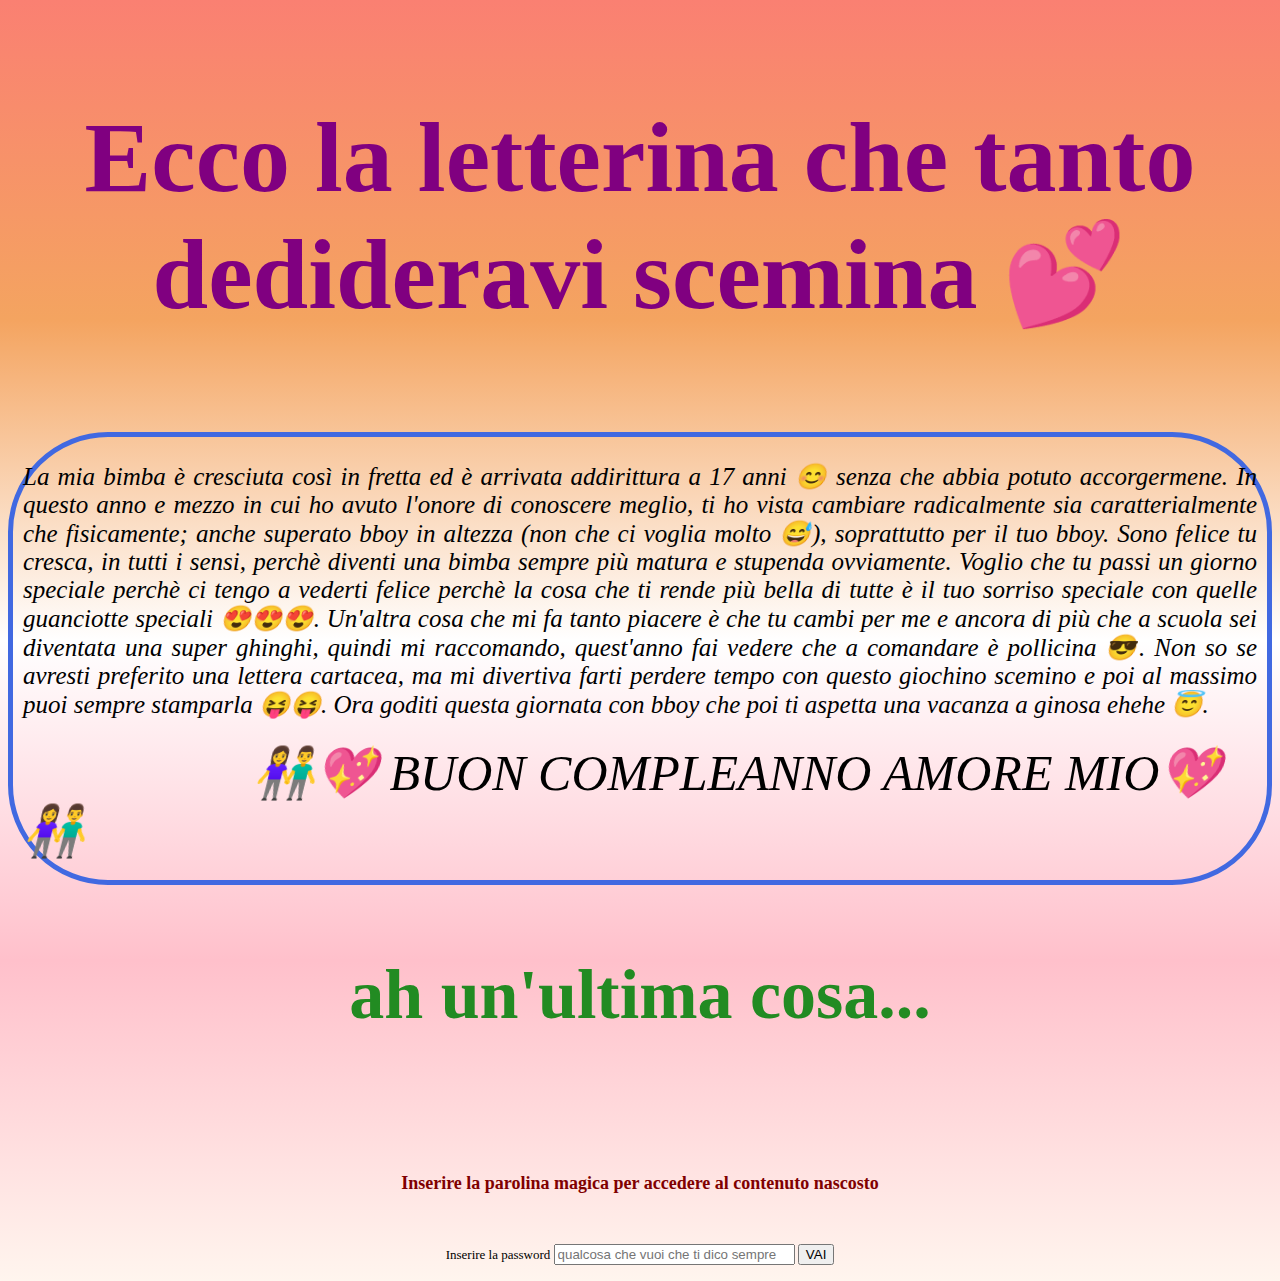
<file: letterina.html>
<!doctype html>
<head>

  <meta http-equiv="content-type" content="text/html; charset=UTF-8">
  <title>Letterina alla mia piccolina</title>
  <link rel="stylesheet" href="style.css">
<style>
body {
  background: linear-gradient(salmon,sandybrown,white,pink,seashell);
}
</style>
<script LANGUAGE="JavaScript" type="text/javascript">
<!-- Start script
function check(name) {
var ext = ".html";
if ((document.pswd.pswd.value == null) || (document.pswd.pswd.value == ''))
{alert('Password Errata.');
return false;
}

else {this.location.href = document.pswd.pswd.value + name + ext;
}
return false;
}
// end script -->
</script>
</head>
<html>
<body>
<p class="titoloLetterina">Ecco la letterina che tanto dedideravi scemina <span style='font-size:100px;'>&#128149;</span> </p>
<div class="div2">
  <p class="letterina"> La mia bimba è cresciuta così in fretta ed è arrivata addirittura a 17 anni &#128522 senza che abbia potuto
    accorgermene. In questo anno e mezzo in cui
     ho avuto l'onore di conoscere meglio, ti ho vista cambiare radicalmente sia caratterialmente che fisicamente; anche superato
     bboy in altezza (non che ci voglia molto &#128517), soprattutto per il tuo bboy. Sono felice tu cresca, in tutti i sensi,
     perchè diventi una bimba sempre più matura e stupenda ovviamente. Voglio che tu passi un giorno speciale perchè ci tengo a vederti
     felice perchè la cosa che ti rende più bella di tutte è il tuo sorriso speciale con quelle guanciotte speciali &#128525&#128525&#128525.
     Un'altra cosa che mi fa tanto piacere è che tu cambi per me e ancora di più che a scuola sei diventata una super ghinghi,
     quindi mi raccomando, quest'anno fai vedere che a comandare è pollicina &#128526. Non so se avresti preferito una lettera cartacea, ma mi divertiva
     farti perdere tempo con questo giochino scemino e poi al massimo puoi sempre stamparla &#128541&#128541. Ora goditi questa giornata
     con bboy che poi ti aspetta una vacanza a ginosa ehehe &#128519.
   </p>
   <strong class="auguri">&#128107&#x1F496 BUON COMPLEANNO AMORE MIO&#x1F496&#128107</strong>
</div>

<p class="ps">ah un'ultima cosa...</p>
<p class="testo">
  <center>
  <form name="pswd" onsubmit="return check('');">
  <p>&nbsp;</p>
  <p>&nbsp;</p>
  <p><b><font face="Verdana" size="4" color="#800000">Inserire la parolina magica per accedere al contenuto nascosto</font></b></p>
  <p>&nbsp;</p>

  <p><font face="Verdana" size="2">Inserire la password </font><font face="Verdana"><input type="password" name="pswd" size="27" maxlength="36" placeholder="qualcosa che vuoi che ti dico sempre"></font><font face="Verdana" size="2">
  </font><font face="Verdana">
  <input type="submit" value="VAI"></font><font face="Verdana" size="2"> </font>


 </body>
</html>
</file>
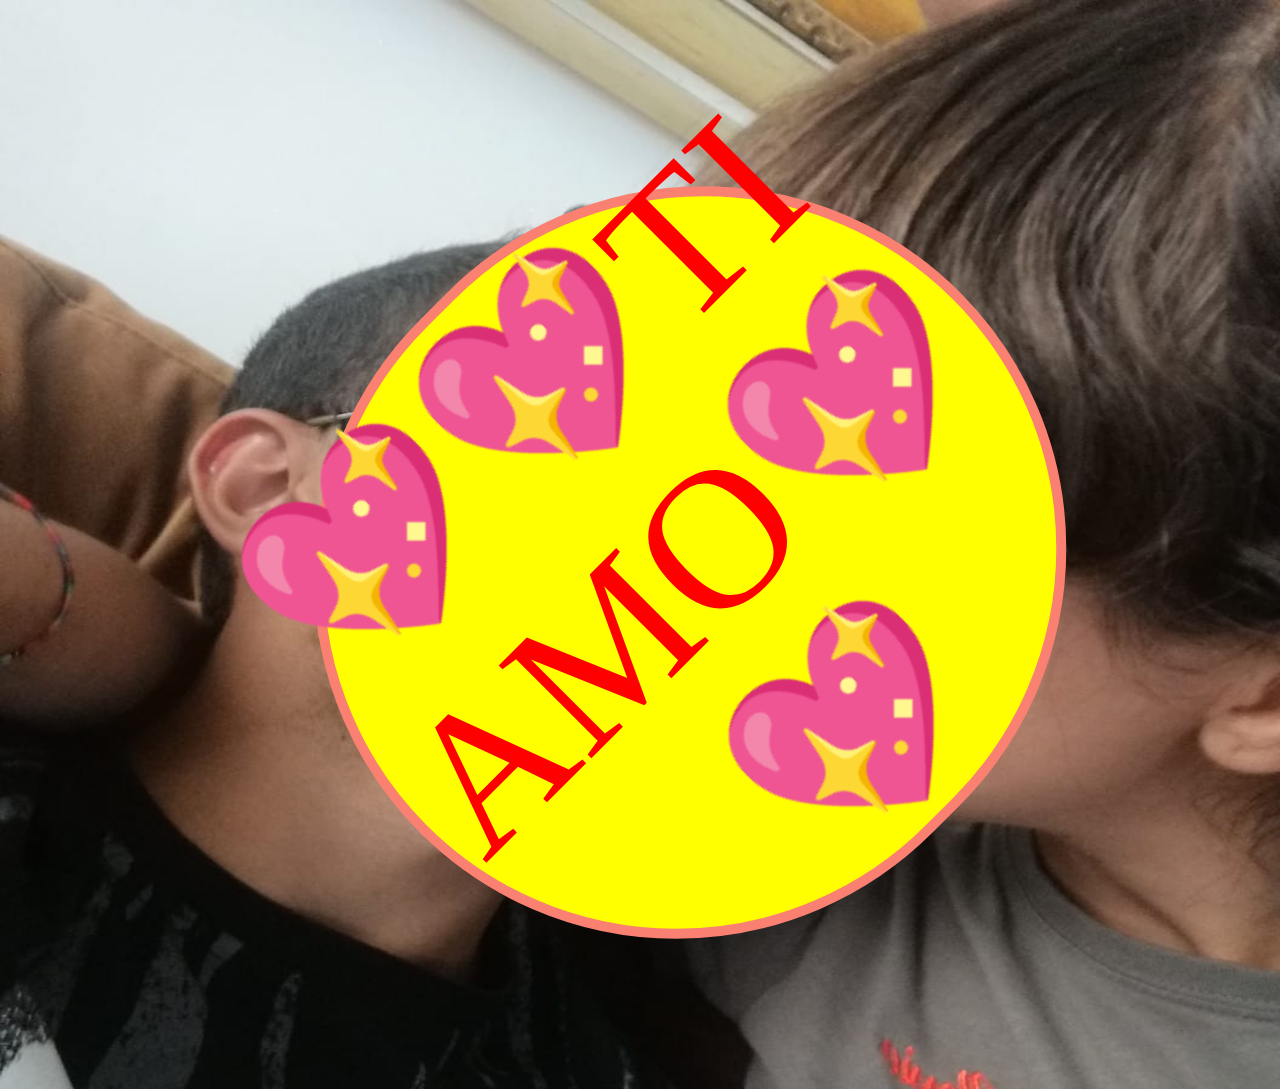
<file: ti amo.html>
<!DOCTYPE html>
<html>
  <head>
    <style>
body {
  background-image: url('foto1.jpeg');
  background-repeat: no-repeat;
  background-attachment: fixed;
  background-size: 100% 150%;
}
</style>
    <style media="screen">
    </style>
    <meta http-equiv="content-type" content="text/html; charset=UTF-8">
    <title>ti amo</title>
    <link rel="stylesheet" href="style.css">
  </head>
  <body>
    <p class="love">&#x1F496&#x1F496TI AMO&#x1F496&#x1F496</p>

  </body>
</html>
</file>
<file: style.css>
.titolo {
width: 500px;
height: 80px;
  text-align: center;
  background-color: pink;
  padding: 20px;
  border-radius: 250px;
  border: solid 5px magenta;
  margin: 150px 0px 0 500px;
  font-family: cursive;
  filter:blur(10%) brightness(200%) opacity(90%)saturate(80%);
  transform: rotate(45deg);
  background: linear-gradient(green,pink,magenta,blue,lightblue,red);

}

 .frecciaAsinistra, .div1 {
width:100px;
height: 50px;
  float:right;
  margin: 0 300px 8px 0;
  padding:0;
  border:solid 3px yellow;
  background-color: pink;
transform: rotate(75deg);
  border-radius:150px;
  filter:none;
  font-family: cursive;
  color: white;
  font-weight: bold;
  font-style: italic;
}
.margin {
  margin-right: 0px;
}
.foto2 {
  width: 300px;
  height: 500px:;
  border-radius: 500px;
  filter: brightness(150%)contrast(150%)saturate(200%);
border:solid 10px rgb(100,82,60);
float:left
}
.display{
  display: inline;
}
.foto3 {
  width: 300px;
  height: 500px:;
  border-radius: 500px;
  filter: brightness(150%)contrast(150%)saturate(200%);
border:solid 10px salmon;
float:right;
}
h1 {
  clear:left;
}
.foto4 {
  width: 300px;
  height: 500px:;
  border-radius: 500px;
  filter: brightness(150%)contrast(150%)saturate(200%);
border:solid 10px royalblue;
float:left;
margin-top: 100px;
}
.foto5 {
  width: 300px;
  height: 500px:;
  border-radius: 500px;
  filter: brightness(150%)contrast(150%)saturate(200%);
border:solid 10px turquoise;
float: right;
margin: 50px 0 0 500px;
}

.testo {
  text-align: center;
  clear: left;
  clear: right;
}

.titoloLetterina {
  color:purple;
font-size: 100px;
text-align: center;
font-weight: bolder;
}

.ps{
  font-size: 70px;
  text-align: center;
  font-weight: bold;
  font-family: monospace italic;
color: forestgreen;
}

.div2 {
    border-radius: 100px;
    font-weight: lighter;
    border: solid 5px royalblue;
    padding: 0 10px 20px 10px;
    font-style: italic;
    font-family: cursive;
}

.letterina {
  text-align: justify;
  font-size: 25px;
}

.auguri {
font-size: 50px;
text-align: center;
font-weight: bolder;
font-style: oblique;
font-family: fantasy;
padding: 0 300px 0 230px;
}


.love {
  font-size: 200px;
  color: red;
  transform: rotate(-45deg);
   font-weight: normal;
   text-align: center;
   margin: 200px 200px 0 300px;
   background-color: yellow;
   border-radius: 500px;
 border:solid 10px salmon;
  }
</file>
